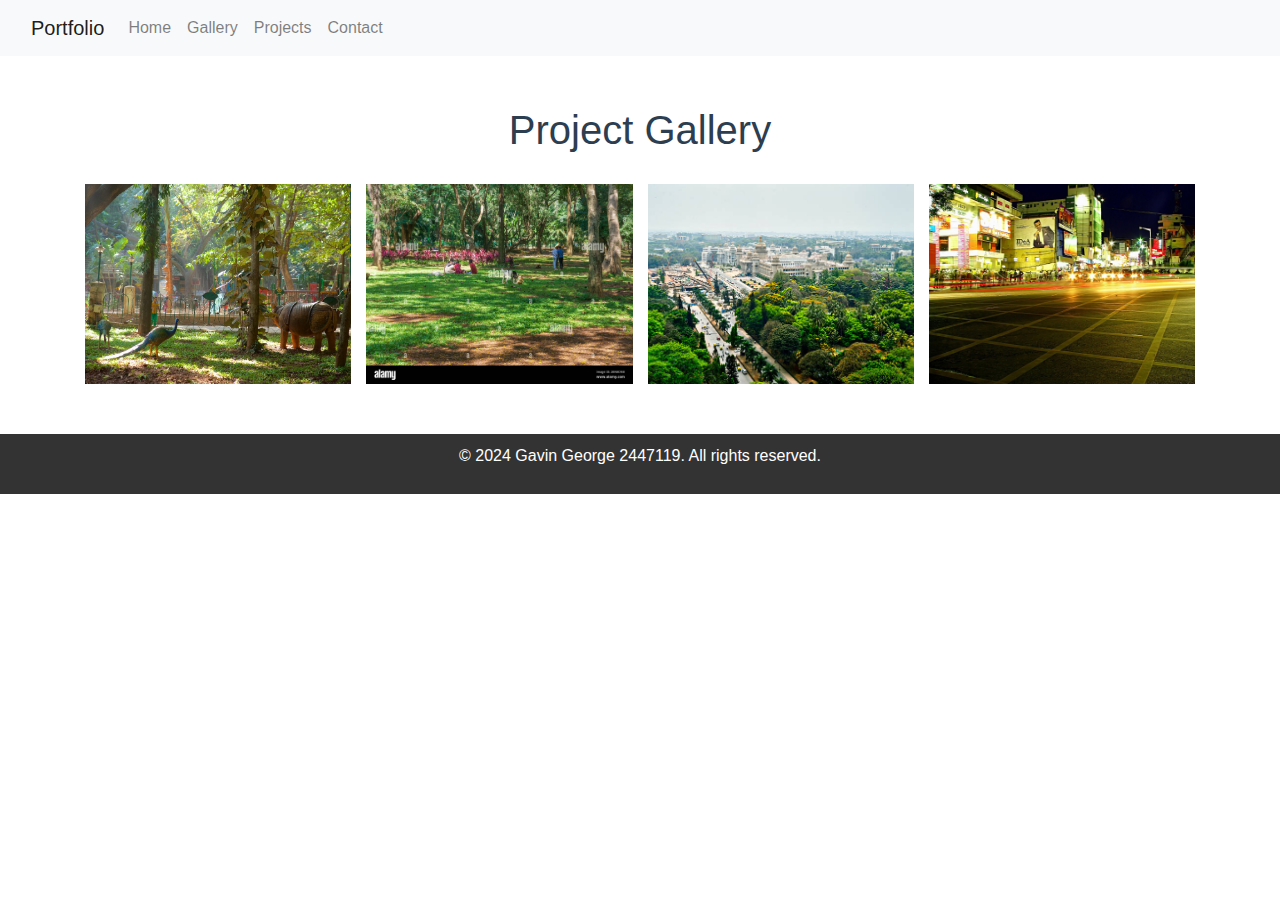
<file: gallery.html>
<!DOCTYPE html>
<html lang="en">

<head>
    <meta charset="UTF-8">
    <meta name="viewport" content="width=device-width, initial-scale=1.0">
    <title>Portfolio Gallery</title>
    <link rel="stylesheet" href="https://stackpath.bootstrapcdn.com/bootstrap/4.3.1/css/bootstrap.min.css">
    <link rel="stylesheet" href="gallery.css">
</head>

<body>
    <header>
       <!-- Bootstrap Navigation Bar -->
<nav class="navbar navbar-expand-lg navbar-light bg-light">
    <div class="container-fluid">
        <a class="navbar-brand" href="index.html"><i class="fas fa-home"></i> Portfolio</a>
        <button class="navbar-toggler" type="button" data-bs-toggle="collapse" data-bs-target="#navbarNav" aria-controls="navbarNav" aria-expanded="false" aria-label="Toggle navigation">
            <span class="navbar-toggler-icon"></span>
        </button>
        <div class="collapse navbar-collapse" id="navbarNav">
            <ul class="navbar-nav ms-auto">
                <li class="nav-item">
                    <a class="nav-link" href="index.html"><i class="fas fa-home"></i> Home</a>
                </li>
                <li class="nav-item">
                    <a class="nav-link" href="gallery.html"><i class="fas fa-images"></i> Gallery</a>
                </li>
                <li class="nav-item">
                    <a class="nav-link" href="projects.html"><i class="fas fa-briefcase"></i> Projects</a>
                </li>
                <li class="nav-item">
                    <a class="nav-link" href="contact.html"><i class="fas fa-envelope"></i> Contact</a>
                </li>
            </ul>
        </div>
    </div>
</nav>


    </header>

    <main>
        <section class="gallery">
            <div class="container">
                <h1 class="gallery-title">Project Gallery</h1>
                <div class="gallery-grid">
        
                    <div class="gallery-item"><img src="3.jpg" alt="Project 2"></div>
                    <div class="gallery-item"><img src="4.jpg" alt="Project 3"></div>
                    <div class="gallery-item"><img src="5.jpg" alt="Project 4"></div>
                    <div class="gallery-item"><img src="6.jpg" alt="Project 5"></div>
                    
                </div>
            </div>
        </section>
    </main>

    <footer>
        <p>&copy; 2024 Gavin George 2447119. All rights reserved.</p>
    </footer>

    <script src="https://code.jquery.com/jquery-3.3.1.slim.min.js"></script>
    <script src="https://cdnjs.cloudflare.com/ajax/libs/popper.js/1.14.7/umd/popper.min.js"></script>
    <script src="https://stackpath.bootstrapcdn.com/bootstrap/4.3.1/js/bootstrap.min.js"></script>
</body>

</html>
</file>
<file: gallery.css>
.gallery {
    padding: 50px 0;
}

.gallery-title {
    text-align: center;
    margin-bottom: 30px;
    color: #2c3e50;
}

.gallery-grid {
    display: grid;
    grid-template-columns: repeat(auto-fit, minmax(250px, 1fr));
    gap: 15px;
}

.gallery-item {
    overflow: hidden;
}

.gallery-item img {
    width: 100%;
    height: 100%;
    object-fit: cover;
    transition: transform 0.3s ease;
}

.gallery-item img:hover {
    transform: scale(1.1);
}

footer {
    background: #333;
    color: white;
    text-align: center;
    padding: 10px 0;
}

@media (max-width: 768px) {
    .custom-navbar .navbar-nav {
        text-align: center;
    }

    .custom-navbar .navbar-nav .nav-link {
        margin: 5px 0;
    }
}
</file>
